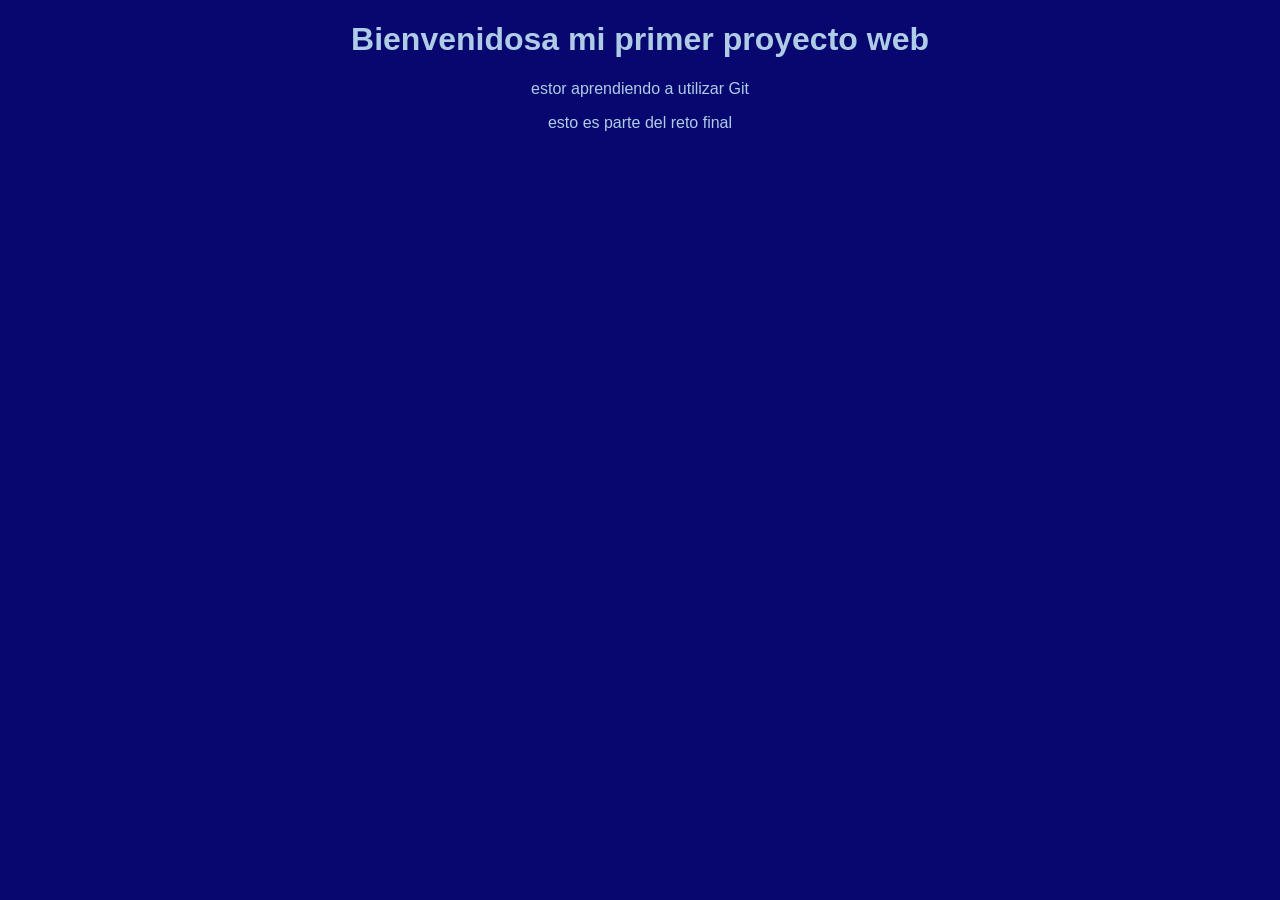
<file: index.html>
<!DOCTYPE html>
<html lang="en">
<head>
    <meta charset="UTF-8">
    <meta name="viewport" content="width=device-width, initial-scale=1.0">
    <title>mi primer proyecto</title>
    <link rel="stylesheet" href="estilo.css" />
</head>
<body>
    <h1>Bienvenidosa mi primer proyecto web</h1>
    <p>estor aprendiendo a utilizar Git</p>
    <p>esto es parte del reto final</p>
</body>
</html>
</file>
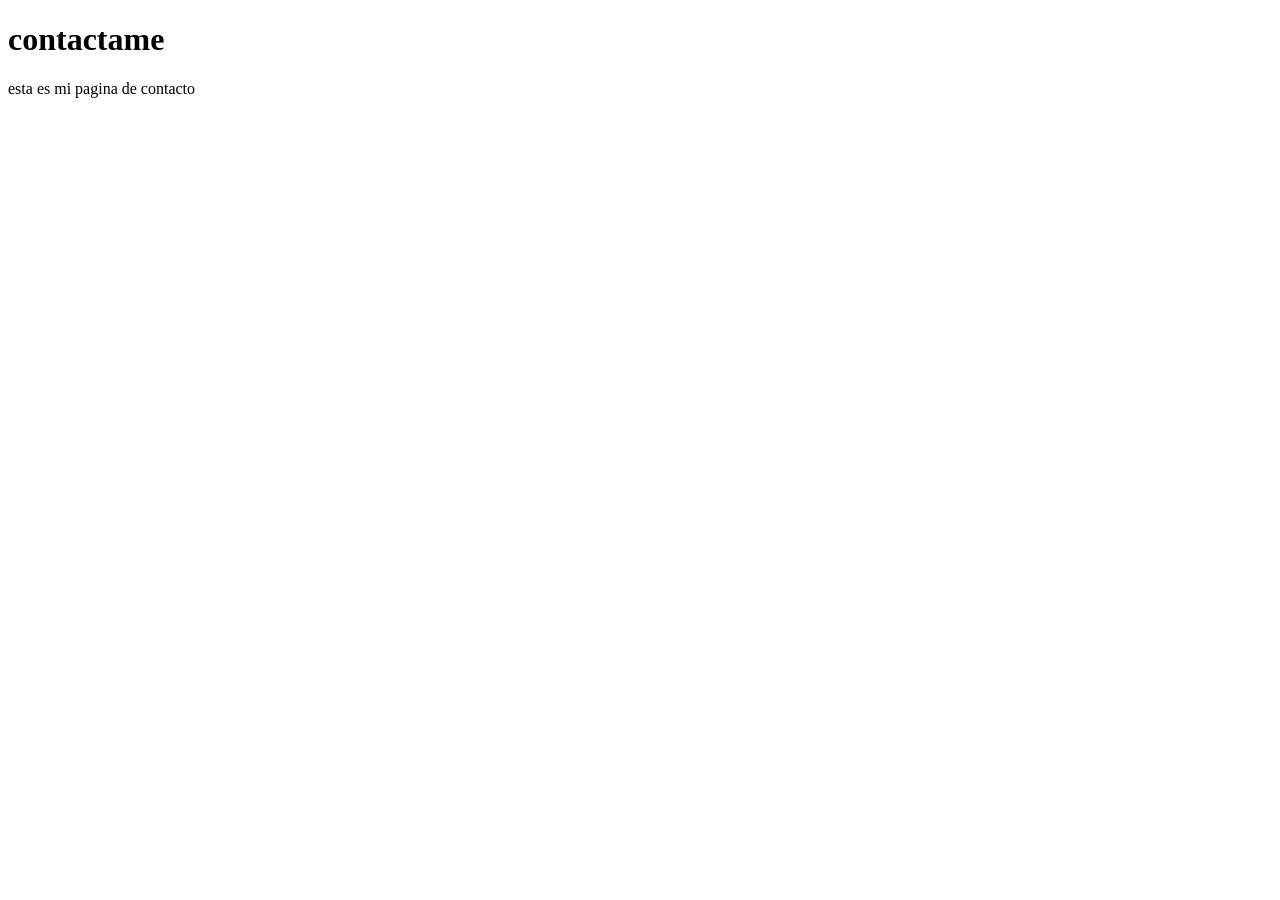
<file: contacto.html>
<!DOCTYPE html>
<html lang="en">
<head>
    <meta charset="UTF-8">
    <meta name="viewport" content="width=device-width, initial-scale=1.0">
    <title>contacto</title>
</head>
<body>
    <h1>contactame</h1>
    <p>esta es mi pagina de contacto</p>
</body>
</html>
</file>
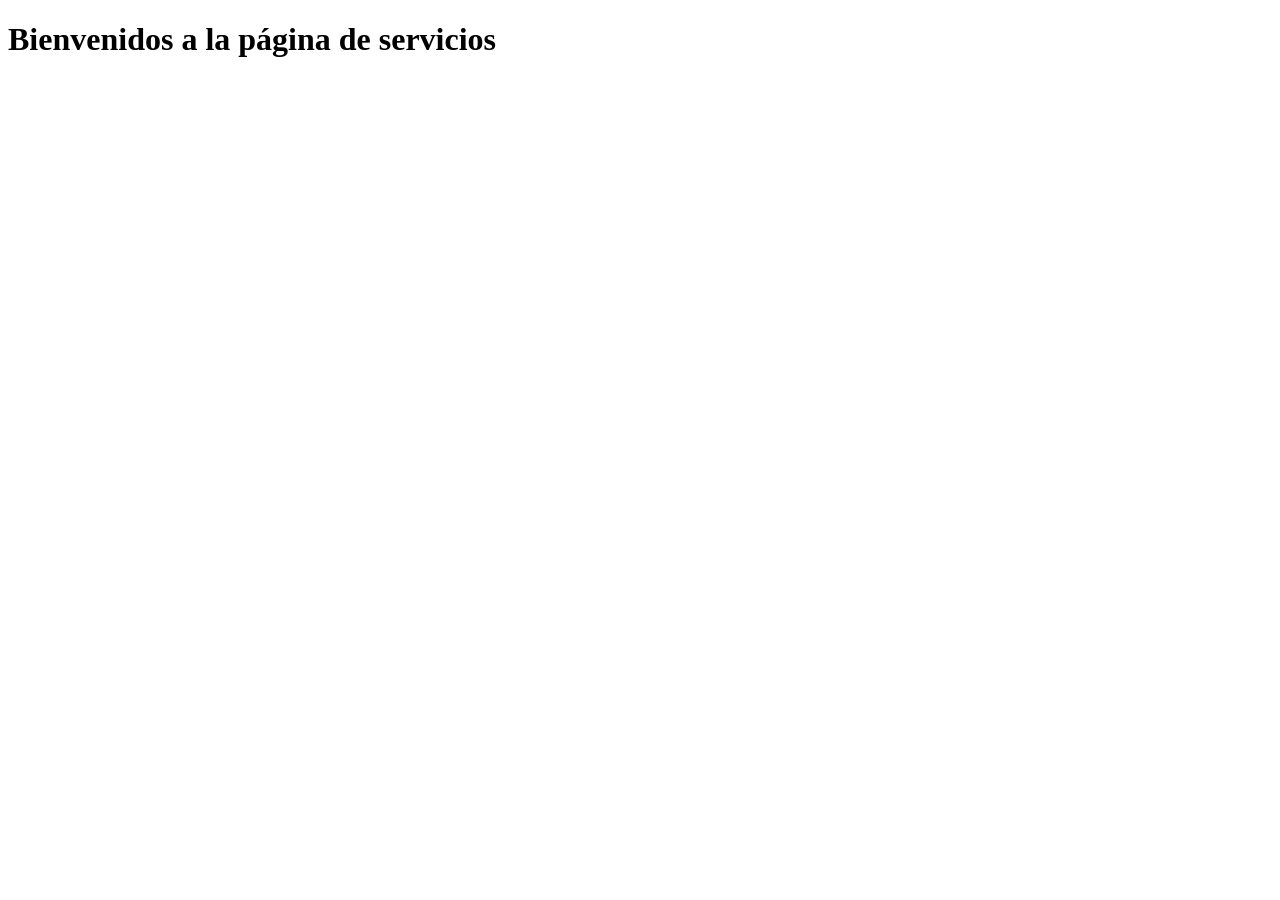
<file: servicios.html>
<!DOCTYPE html>
<html lang="en">
<head>
    <meta charset="UTF-8">
    <meta name="viewport" content="width=device-width, initial-scale=1.0">
    <title>esta es la nueva página de servicios</title>
</head>
<body>
    <h1>Bienvenidos a la página de servicios</h1>
</body>
</html>
</file>
<file: estilo.css>
body{
    font-family: 'Franklin Gothic Medium', 'Arial Narrow', Arial, sans-serif;
    color: rgb(175, 204, 230);
    background-color: rgb(7, 7, 111);
    text-align: center;
}
</file>
